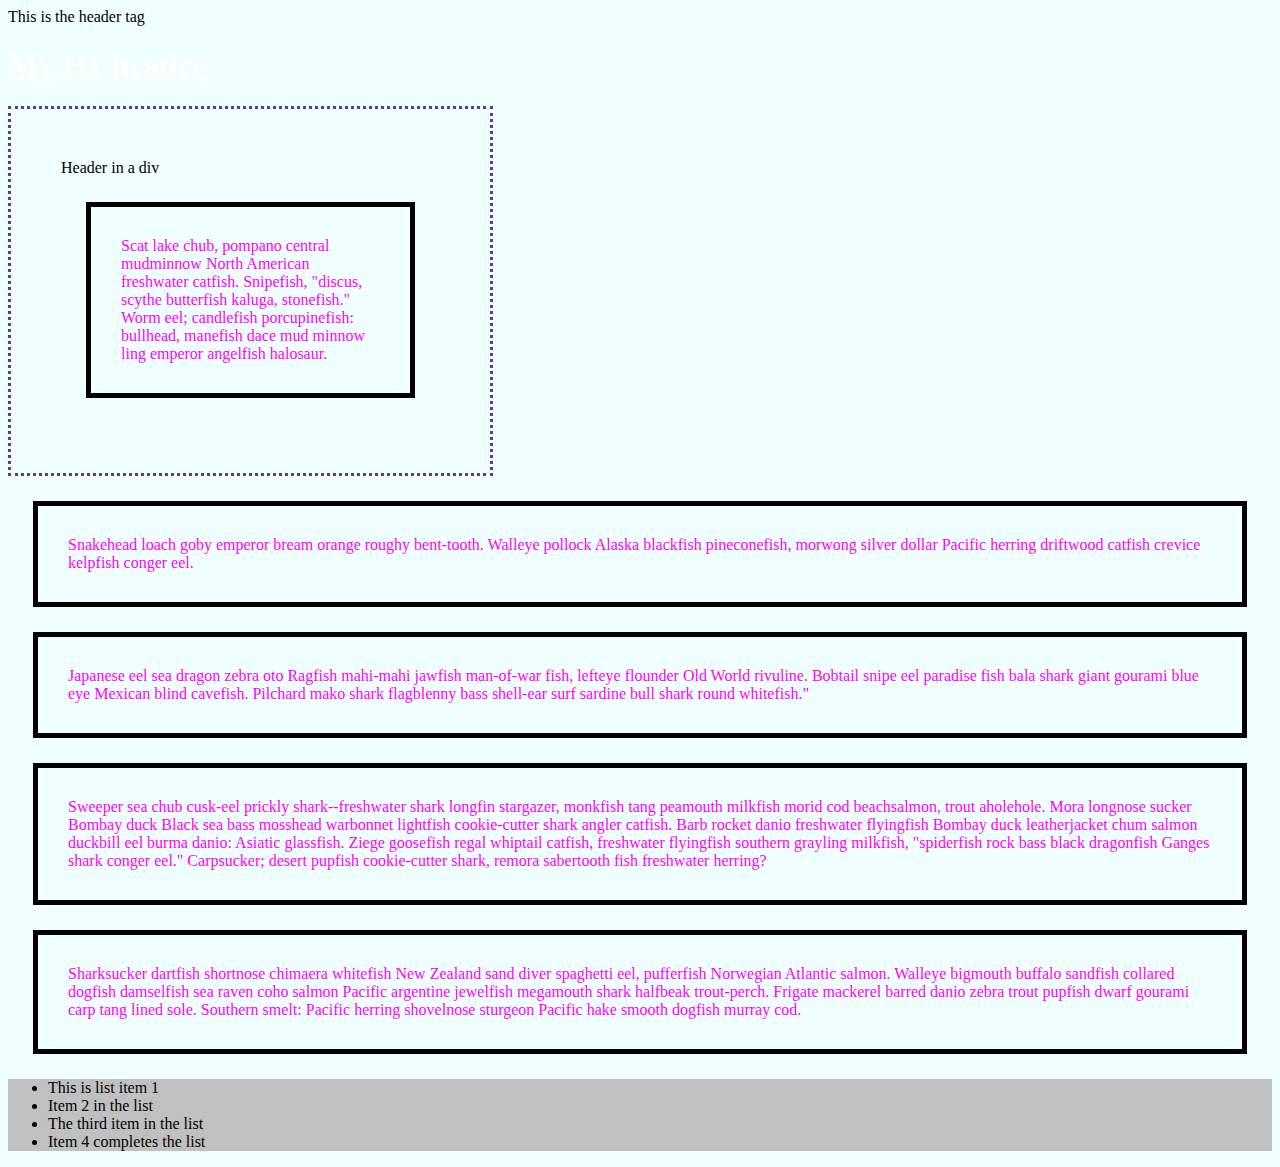
<file: index.html>
<!DOCTYPE html>
<html lang="en">
   <head>
      <meta charset="utf-8">
      <title>My HTML page</title>
      <link rel="stylesheet" href="style.css">
   </head>
   <body>
      <header>This is the header tag</header>
      <h1>My H1 header</h1>
      <div> 
        <header>Header in a div</header>
          <p>Scat lake chub, pompano central mudminnow North American freshwater catfish. Snipefish, "discus, scythe butterfish kaluga, stonefish." Worm eel; candlefish porcupinefish: bullhead, manefish dace mud minnow ling emperor angelfish halosaur.
          </p>
      </div>

      <p>
        Snakehead loach goby emperor bream orange roughy bent-tooth. Walleye pollock Alaska blackfish pineconefish, morwong silver dollar Pacific herring driftwood catfish crevice kelpfish conger eel.
      </p>

      <p>
        Japanese eel sea dragon zebra oto Ragfish mahi-mahi jawfish man-of-war fish, lefteye flounder Old World rivuline. Bobtail snipe eel paradise fish bala shark giant gourami blue eye Mexican blind cavefish. Pilchard mako shark flagblenny bass shell-ear surf sardine bull shark round whitefish."
      </p>
      
      <p>
        Sweeper sea chub cusk-eel prickly shark--freshwater shark longfin stargazer, monkfish tang peamouth milkfish morid cod beachsalmon, trout aholehole. Mora longnose sucker Bombay duck Black sea bass mosshead warbonnet lightfish cookie-cutter shark angler catfish. Barb rocket danio freshwater flyingfish Bombay duck leatherjacket chum salmon duckbill eel burma danio: Asiatic glassfish. Ziege goosefish regal whiptail catfish, freshwater flyingfish southern grayling milkfish, "spiderfish rock bass black dragonfish Ganges shark conger eel." Carpsucker; desert pupfish cookie-cutter shark, remora sabertooth fish freshwater herring?
      </p>

      <p>
        Sharksucker dartfish shortnose chimaera whitefish New Zealand sand diver spaghetti eel, pufferfish Norwegian Atlantic salmon. Walleye bigmouth buffalo sandfish collared dogfish damselfish sea raven coho salmon Pacific argentine jewelfish megamouth shark halfbeak trout-perch. Frigate mackerel barred danio zebra trout pupfish dwarf gourami carp tang lined sole. Southern smelt: Pacific herring shovelnose sturgeon Pacific hake smooth dogfish murray cod.
      </p>





      <ul>
         <li>This is list item 1</li>
         <li>Item 2 in the list</li>
         <li>The third item in the list</li>
         <li>Item 4 completes the list</li>
      </ul>
   </body>
</html>
</file>
<file: style.css>
body{
  background-color: azure
}

h1{
  color: white;
  text-decoration: underline;
}

p{
  color: fuchsia;
  padding: 30px;
  border: 5px black;
  border-style: solid;
  margin: 25px;

}

ul{
  background-color: silver; 
  
}

div{
  max-width: 30%;
  padding: 50px;
  border: 3px rebeccapurple;
  border-style: dotted
}
</file>
